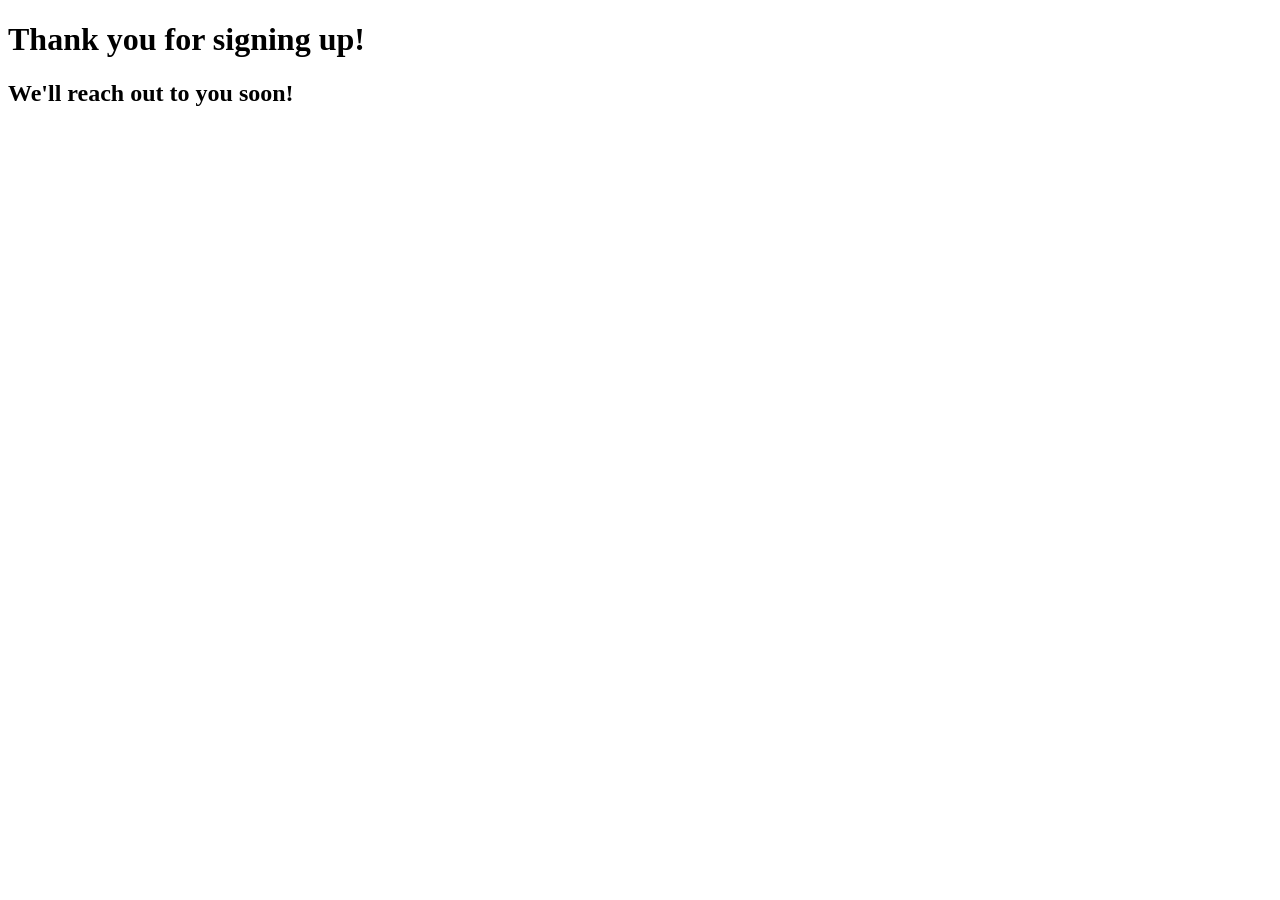
<file: thankyou.html>
<!DOCTYPE html>
<html lang="en">
<head>
    <meta charset="UTF-8">
    <meta name="viewport" content="width=device-width, initial-scale=1.0">
    <title>Thank You</title>
    <link rel="stylesheet" href="./style.css">
</head>
<body>
    <h1>Thank you for signing up!</h1>
    <h2>We'll reach out to you soon!</h2>
</body>
</html>
</file>
<file: style.css>
.video-background-holder {
  position: relative;
  background-color: black;
  height: calc(100vh - 72px);
  min-height: 25rem;
  width: 100%;
  overflow: hidden;
}

.video-background-holder video {
  position: absolute;
  top: 50%;
  left: 50%;
  min-width: 100%;
  min-height: 100%;
  width: auto;
  height: auto;
  z-index: 0;
  -ms-transform: translateX(-50%) translateY(-50%);
  -moz-transform: translateX(-50%) translateY(-50%);
  -webkit-transform: translateX(-50%) translateY(-50%);
  transform: translateX(-50%) translateY(-50%);
}

.video-background-content {
  position: relative;
  z-index: 2;
}

.video-background-overlay {
  position: absolute;
  top: 0;
  left: 0;
  height: 100%;
  width: 100%;
  background-color: black;
  opacity: 0.5;
  z-index: 1;
}


.video-background-holder1 {
  position: relative;
  background-color: black;
  min-height: 25rem;
  width: 100%;
  overflow: hidden;
}

.video-background-holder1 video {
  position: absolute;
  top: 50%;
  left: 50%;
  min-width: 100%;
  min-height: 100%;
  width: auto;
  height: auto;
  z-index: 0;
  -ms-transform: translateX(-50%) translateY(-50%);
  -moz-transform: translateX(-50%) translateY(-50%);
  -webkit-transform: translateX(-50%) translateY(-50%);
  transform: translateX(-50%) translateY(-50%);
}


#loader-wrapper {
    position: fixed;
    top: 0;
    left: 0;
    width: 100%;
    height: 100%;
    background-color: #ffffff; /* Loader background */
    display: flex;
    justify-content: center;
    align-items: center;
    z-index: 9999; /* Ensure it stays on top */
    transition: opacity 0.5s ease-out, visibility 0.5s;
}

.loader-content {
    text-align: center;
}

.logo-loader {
    width: 300px; /* Adjust size */
    display: block;
}

/* Class to fade out the loader */
#loader-wrapper.loaded {
    opacity: 0;
    visibility: hidden;
}

/* PAGE LOADER */

/* Custom CSS to remove gaps */
.no-padding [class*='col-'] {
    padding-left: 0;
    padding-right: 0;
}
.no-padding.row {
    height: 300%;
    margin-left: 0;
    margin-right: 0;
}

.card-img {
    border-radius: 0 !important;
    height: 600px;       /* Set your desired height */
    width: 100%;         /* Fill the horizontal column */
    object-fit: cover;   /* Maintain aspect ratio by cropping */
}

.cta-image {
    border-radius: 0 !important;
    height: 500px;       /* Set your desired height */
    width: 100%;         /* Fill the horizontal column */
    object-fit: cover;   /* Maintain aspect ratio by cropping */
}

.card-text{
  text-align: center;
}

.gradient-background {
  background: linear-gradient(300deg, #141414, #2C2C2C, #4F4F4F);
  background-size: 180% 180%;
  animation: gradient-animation 18s ease infinite;
}

@keyframes gradient-animation {
  0% {
    background-position: 0% 50%;
  }
  50% {
    background-position: 100% 50%;
  }
  100% {
    background-position: 0% 50%;
  }
}

.dark-bg {
  background-color: #2C2C2C;
}
</file>
